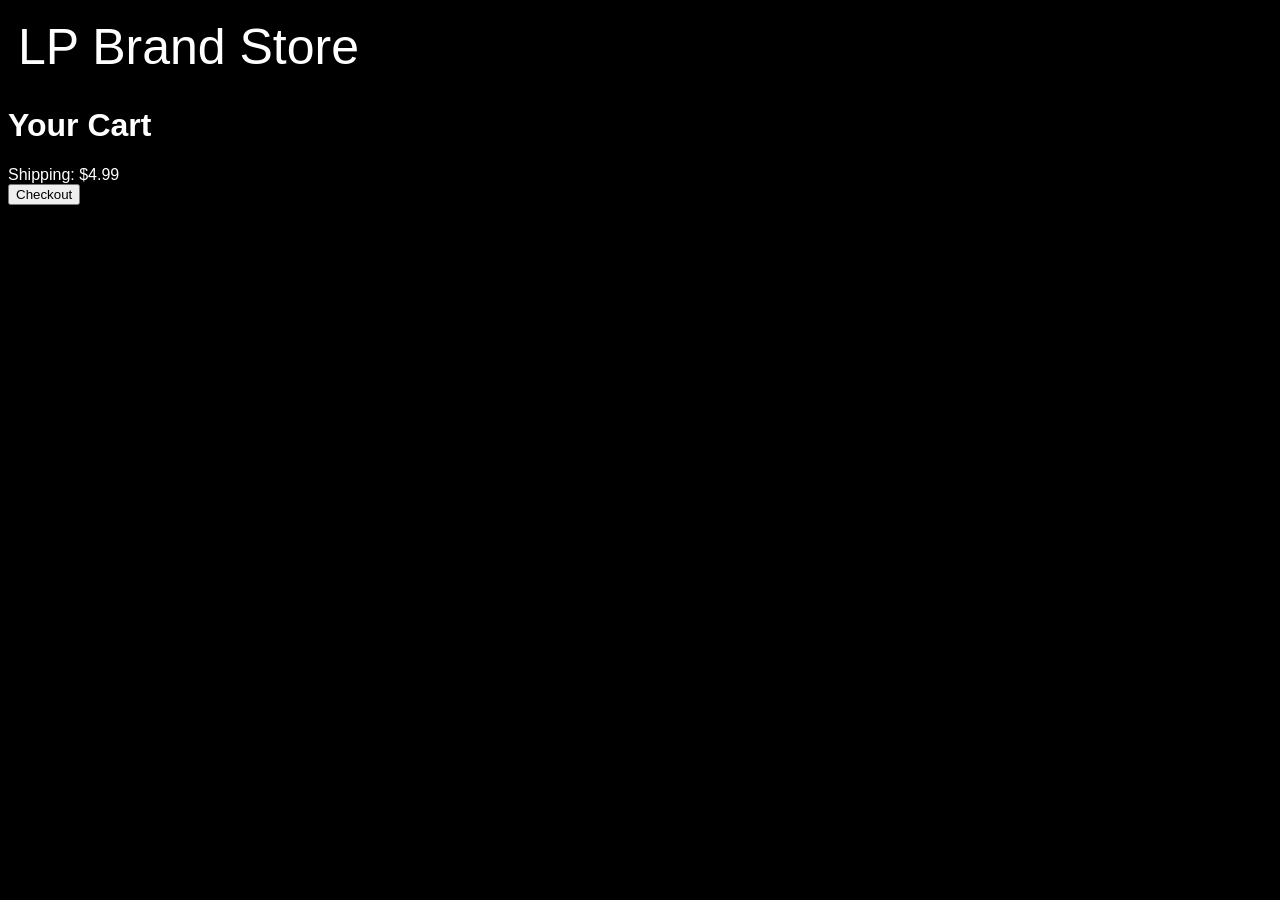
<file: cart.html>
<!DOCTYPE html>
<html>
<head>
    <title>Cart - LP Brand Store</title>
    <link rel="stylesheet" type="text/css" href="styles.css">
     <!-- BEGIN LivePerson Monitor. -->
     <script type="text/javascript">window.lpTag=window.lpTag||{},'undefined'==typeof window.lpTag._tagCount?(window.lpTag={wl:lpTag.wl||null,scp:lpTag.scp||null,site:'84851429'||'',section:lpTag.section||'',tagletSection:lpTag.tagletSection||null,autoStart:lpTag.autoStart!==!1,ovr:lpTag.ovr||{},_v:'1.10.0',_tagCount:1,protocol:'https:',events:{bind:function(t,e,i){lpTag.defer(function(){lpTag.events.bind(t,e,i)},0)},trigger:function(t,e,i){lpTag.defer(function(){lpTag.events.trigger(t,e,i)},1)}},defer:function(t,e){0===e?(this._defB=this._defB||[],this._defB.push(t)):1===e?(this._defT=this._defT||[],this._defT.push(t)):(this._defL=this._defL||[],this._defL.push(t))},load:function(t,e,i){var n=this;setTimeout(function(){n._load(t,e,i)},0)},_load:function(t,e,i){var n=t;t||(n=this.protocol+'//'+(this.ovr&&this.ovr.domain?this.ovr.domain:'lptag.liveperson.net')+'/tag/tag.js?site='+this.site);var o=document.createElement('script');o.setAttribute('charset',e?e:'UTF-8'),i&&o.setAttribute('id',i),o.setAttribute('src',n),document.getElementsByTagName('head').item(0).appendChild(o)},init:function(){this._timing=this._timing||{},this._timing.start=(new Date).getTime();var t=this;window.attachEvent?window.attachEvent('onload',function(){t._domReady('domReady')}):(window.addEventListener('DOMContentLoaded',function(){t._domReady('contReady')},!1),window.addEventListener('load',function(){t._domReady('domReady')},!1)),'undefined'===typeof window._lptStop&&this.load()},start:function(){this.autoStart=!0},_domReady:function(t){this.isDom||(this.isDom=!0,this.events.trigger('LPT','DOM_READY',{t:t})),this._timing[t]=(new Date).getTime()},vars:lpTag.vars||[],dbs:lpTag.dbs||[],ctn:lpTag.ctn||[],sdes:lpTag.sdes||[],hooks:lpTag.hooks||[],identities:lpTag.identities||[],ev:lpTag.ev||[]},lpTag.init()):window.lpTag._tagCount+=1;</script>
     <!-- END LivePerson Monitor. -->
    <script src="script.js"></script>
</head>
<body>
    <header>
        <div class="brand-name">LP Brand Store</div>
    </header>
    <main>
        <h1>Your Cart</h1>
        <div id="cart-items"></div>
        <div id="total"></div>
        <div id="shipping">Shipping: $4.99</div>
        <div id="grand-total"></div>
        <button id="checkout-button">Checkout</button>
    </main>
</body>
</html>
</file>
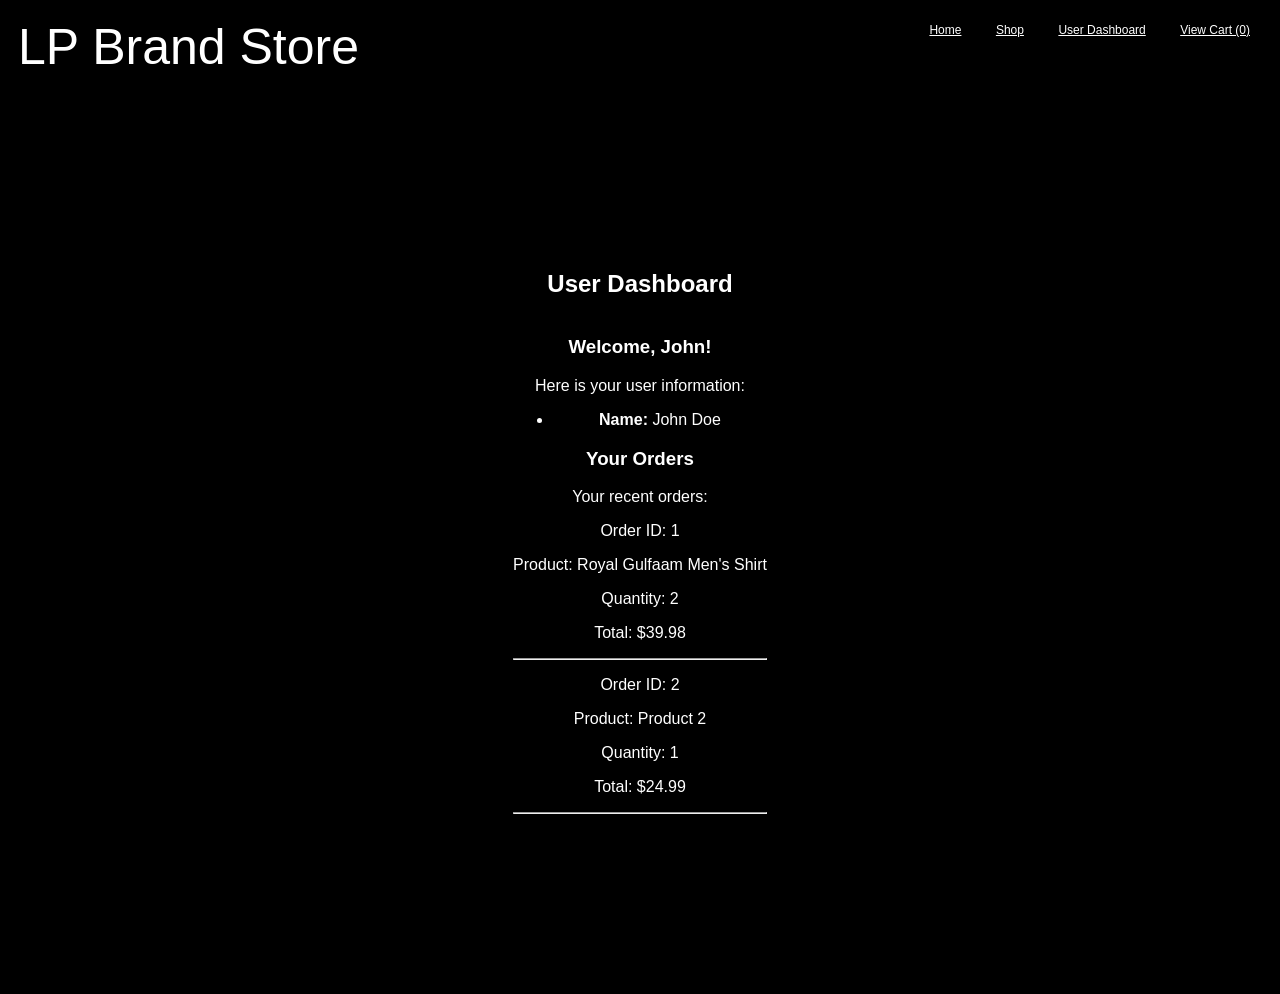
<file: dashboard.html>
<!DOCTYPE html>
<html>
<head>
    <title>User Dashboard - LP Brand Store</title>
    <link rel="stylesheet" type="text/css" href="styles.css">
</head>
<body>
    <header>
        <div class="brand-name">LP Brand Store</div>
        <div class="menu-links">
            <a href="index.html" class="button">Home</a>
            <a href="products.html" class="button">Shop</a>
            <a href="dashboard.html" class="button" id="user-dashboard">User Dashboard</a>
            <a href="cart.html" class="button" id="cart-button">View Cart (0)</a>
        </div>
    </header>
    <main>
        <div class="center-content">
            <h2>User Dashboard</h2>
            <div class="user-profile">
                <h3>Welcome, <span id="user-first-name"></span>!</h3>
                <p>Here is your user information:</p>
                <ul>
                    <li><strong>Name:</strong> <span id="user-name"></span></li>
                    <!-- Add more user information fields as needed -->
                </ul>
                <h3>Your Orders</h3>
                <div id="user-orders">
                    <!-- Order details will be dynamically filled here -->
                </div>
            </div>
        </div>
    </main>
    <script>
        // Simulated user authentication
        const authenticatedUser = {
            firstName: "John",
            lastName: "Doe",
            orders: [
                { id: 1, product: "Royal Gulfaam Men's Shirt", quantity: 2, total: 39.98 },
                { id: 2, product: "Product 2", quantity: 1, total: 24.99 },
                // Add more orders as needed
            ]
        };

        // Function to update user information in the dashboard
        function updateUserDashboard() {
            const userFirstName = document.getElementById("user-first-name");
            const userName = document.getElementById("user-name");
            const userOrders = document.getElementById("user-orders");

            if (authenticatedUser) {
                // Show user's first name
                userFirstName.textContent = authenticatedUser.firstName;
                userName.textContent = `${authenticatedUser.firstName} ${authenticatedUser.lastName}`;
                userOrders.innerHTML = "<p>Your recent orders:</p>";
                for (const order of authenticatedUser.orders) {
                    const orderItem = document.createElement("div");
                    orderItem.className = "order-item";
                    orderItem.innerHTML = `
                        <p>Order ID: ${order.id}</p>
                        <p>Product: ${order.product}</p>
                        <p>Quantity: ${order.quantity}</p>
                        <p>Total: $${order.total.toFixed(2)}</p>
                        <hr>
                    `;
                    userOrders.appendChild(orderItem);
                }
            } else {
                // User not authenticated, hide user dashboard elements
                userFirstName.textContent = "";
                userName.textContent = "";
                userOrders.textContent = "Please log in to view your orders.";
            }
        }

        // Update user dashboard on page load
        updateUserDashboard();
    </script>
</body>
</html>
</file>
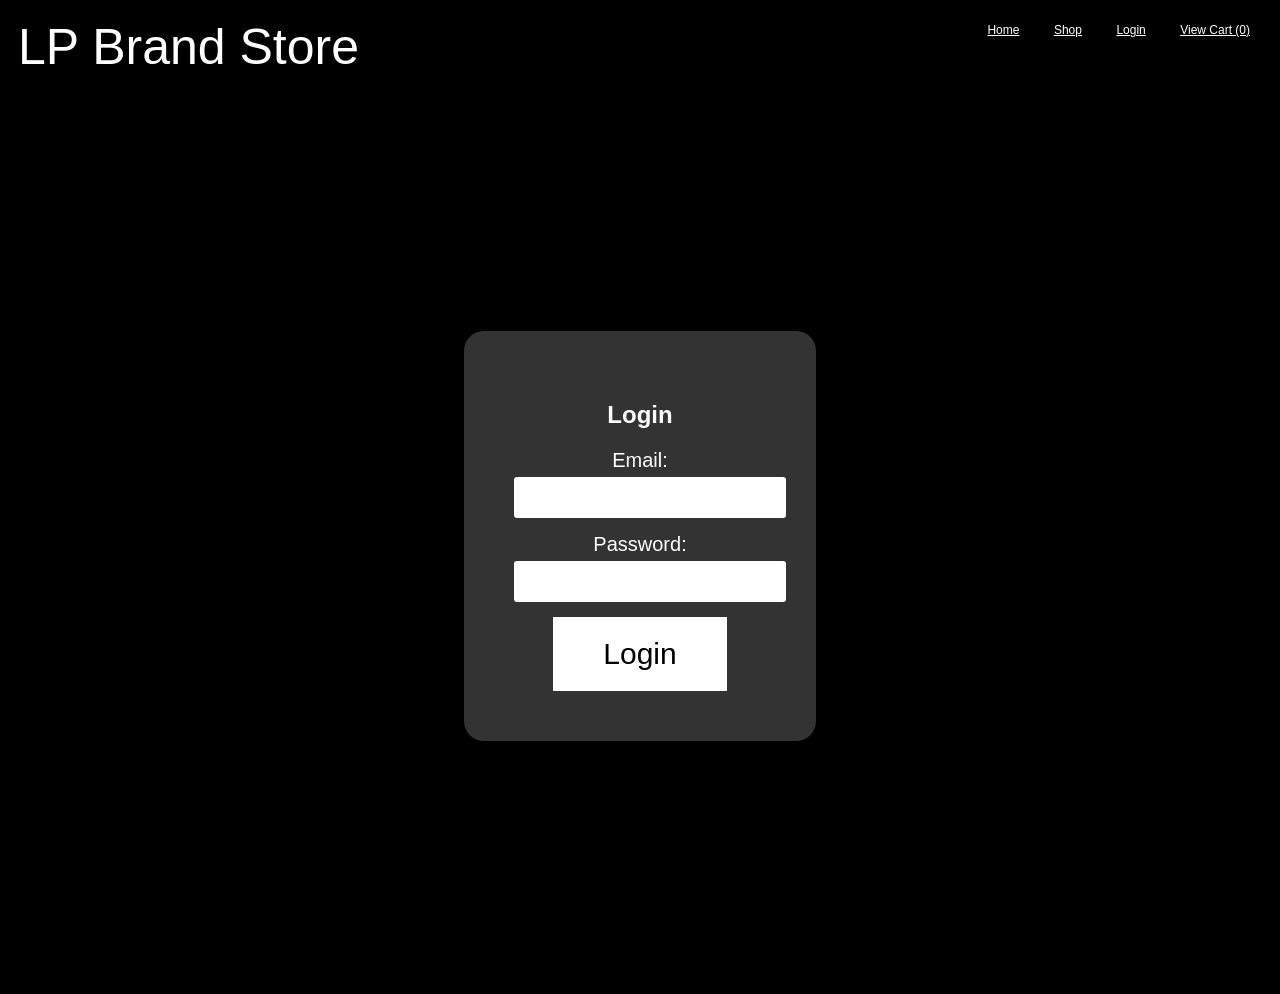
<file: login.html>
<!DOCTYPE html>
<html>
<head>
    <title>Login - LP Brand Store</title>
    <link rel="stylesheet" type="text/css" href="styles.css">
     <!-- BEGIN LivePerson Monitor. -->
     <script type="text/javascript">window.lpTag=window.lpTag||{},'undefined'==typeof window.lpTag._tagCount?(window.lpTag={wl:lpTag.wl||null,scp:lpTag.scp||null,site:'84851429'||'',section:lpTag.section||'',tagletSection:lpTag.tagletSection||null,autoStart:lpTag.autoStart!==!1,ovr:lpTag.ovr||{},_v:'1.10.0',_tagCount:1,protocol:'https:',events:{bind:function(t,e,i){lpTag.defer(function(){lpTag.events.bind(t,e,i)},0)},trigger:function(t,e,i){lpTag.defer(function(){lpTag.events.trigger(t,e,i)},1)}},defer:function(t,e){0===e?(this._defB=this._defB||[],this._defB.push(t)):1===e?(this._defT=this._defT||[],this._defT.push(t)):(this._defL=this._defL||[],this._defL.push(t))},load:function(t,e,i){var n=this;setTimeout(function(){n._load(t,e,i)},0)},_load:function(t,e,i){var n=t;t||(n=this.protocol+'//'+(this.ovr&&this.ovr.domain?this.ovr.domain:'lptag.liveperson.net')+'/tag/tag.js?site='+this.site);var o=document.createElement('script');o.setAttribute('charset',e?e:'UTF-8'),i&&o.setAttribute('id',i),o.setAttribute('src',n),document.getElementsByTagName('head').item(0).appendChild(o)},init:function(){this._timing=this._timing||{},this._timing.start=(new Date).getTime();var t=this;window.attachEvent?window.attachEvent('onload',function(){t._domReady('domReady')}):(window.addEventListener('DOMContentLoaded',function(){t._domReady('contReady')},!1),window.addEventListener('load',function(){t._domReady('domReady')},!1)),'undefined'===typeof window._lptStop&&this.load()},start:function(){this.autoStart=!0},_domReady:function(t){this.isDom||(this.isDom=!0,this.events.trigger('LPT','DOM_READY',{t:t})),this._timing[t]=(new Date).getTime()},vars:lpTag.vars||[],dbs:lpTag.dbs||[],ctn:lpTag.ctn||[],sdes:lpTag.sdes||[],hooks:lpTag.hooks||[],identities:lpTag.identities||[],ev:lpTag.ev||[]},lpTag.init()):window.lpTag._tagCount+=1;</script>
     <!-- END LivePerson Monitor. -->
    <script src="script.js"></script>
</head>
<body>
    <header>
        <div class="brand-name">LP Brand Store</div>
        <div class="menu-links">
            <a href="index.html" class="button">Home</a>
            <a href="products.html" class="button">Shop</a>
            <a href="login.html" class="button" id="login-button">Login</a>
            <a href="cart.html" class="button" id="cart-button">View Cart (0)</a>
        </div>
    </header>
    <main>
        <div class="center-content">
            <div class="login-form">
                <h2>Login</h2>
                <form id="login-form" action="/login" method="POST">
                    <label for="email">Email:</label>
                    <input type="email" id="email" name="email" required>
                    <br>
                    <label for="password">Password:</label>
                    <input type="password" id="password" name="password" required>
                    <br>
                    <button type="button" id="login-submit" class="button">Login</button>
                </form>
            </div>
            <div class="user-info" id="user-info">
                <!-- Placeholder for the user's first name when authenticated -->
            </div>
            <button id="logout-button" class="button" style="display: none;">Logout</button>
        </div>
    </main>
</body>
</html>
</file>
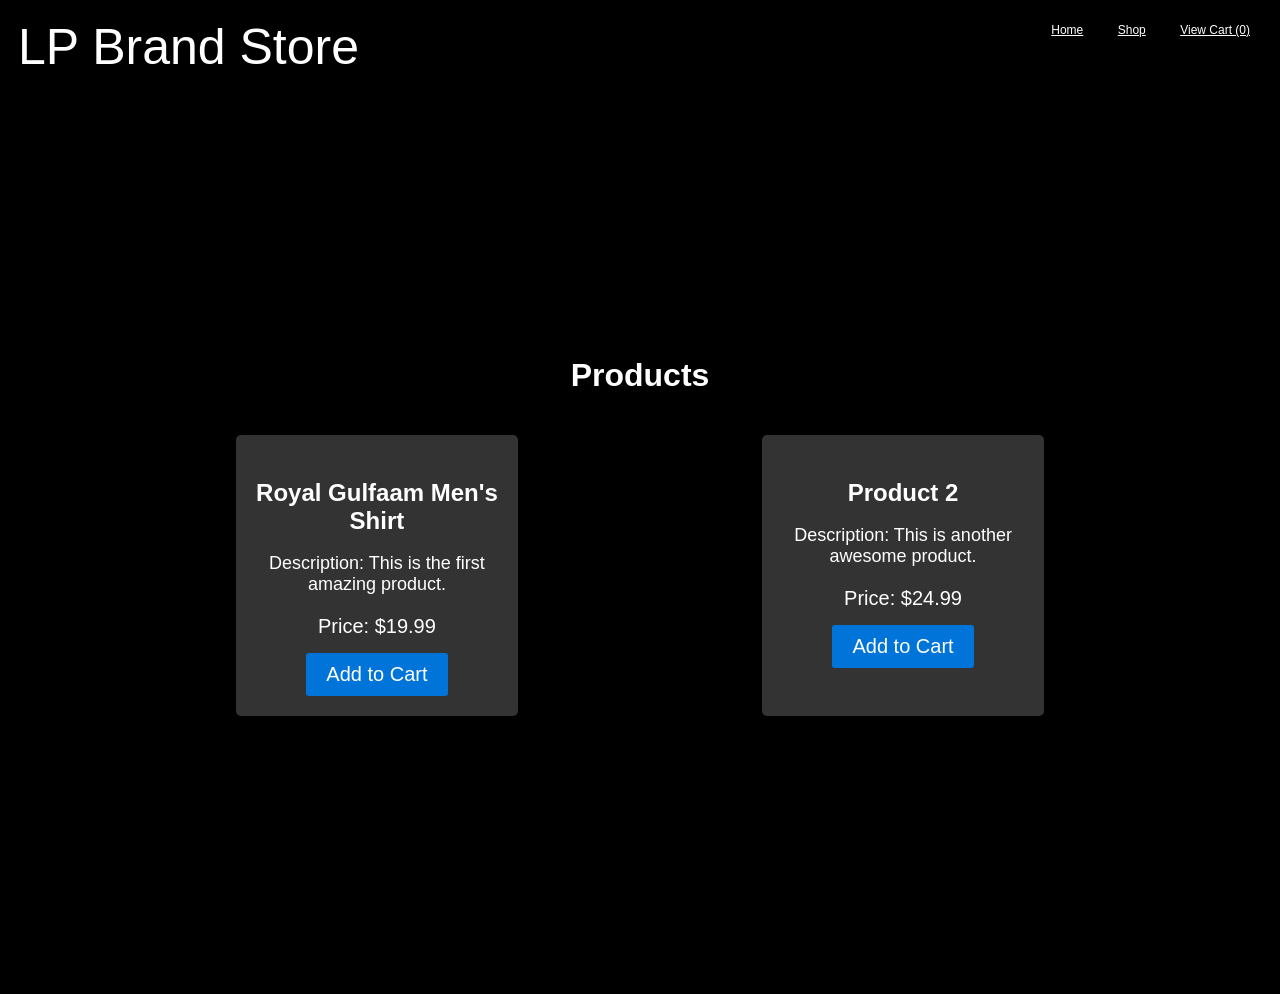
<file: products.html>
<!DOCTYPE html>
<html>
<head>
    <title>Products - LP Brand Store</title>
    <link rel="stylesheet" type="text/css" href="styles.css">
     <!-- BEGIN LivePerson Monitor. -->
     <script type="text/javascript">window.lpTag=window.lpTag||{},'undefined'==typeof window.lpTag._tagCount?(window.lpTag={wl:lpTag.wl||null,scp:lpTag.scp||null,site:'84851429'||'',section:lpTag.section||'',tagletSection:lpTag.tagletSection||null,autoStart:lpTag.autoStart!==!1,ovr:lpTag.ovr||{},_v:'1.10.0',_tagCount:1,protocol:'https:',events:{bind:function(t,e,i){lpTag.defer(function(){lpTag.events.bind(t,e,i)},0)},trigger:function(t,e,i){lpTag.defer(function(){lpTag.events.trigger(t,e,i)},1)}},defer:function(t,e){0===e?(this._defB=this._defB||[],this._defB.push(t)):1===e?(this._defT=this._defT||[],this._defT.push(t)):(this._defL=this._defL||[],this._defL.push(t))},load:function(t,e,i){var n=this;setTimeout(function(){n._load(t,e,i)},0)},_load:function(t,e,i){var n=t;t||(n=this.protocol+'//'+(this.ovr&&this.ovr.domain?this.ovr.domain:'lptag.liveperson.net')+'/tag/tag.js?site='+this.site);var o=document.createElement('script');o.setAttribute('charset',e?e:'UTF-8'),i&&o.setAttribute('id',i),o.setAttribute('src',n),document.getElementsByTagName('head').item(0).appendChild(o)},init:function(){this._timing=this._timing||{},this._timing.start=(new Date).getTime();var t=this;window.attachEvent?window.attachEvent('onload',function(){t._domReady('domReady')}):(window.addEventListener('DOMContentLoaded',function(){t._domReady('contReady')},!1),window.addEventListener('load',function(){t._domReady('domReady')},!1)),'undefined'===typeof window._lptStop&&this.load()},start:function(){this.autoStart=!0},_domReady:function(t){this.isDom||(this.isDom=!0,this.events.trigger('LPT','DOM_READY',{t:t})),this._timing[t]=(new Date).getTime()},vars:lpTag.vars||[],dbs:lpTag.dbs||[],ctn:lpTag.ctn||[],sdes:lpTag.sdes||[],hooks:lpTag.hooks||[],identities:lpTag.identities||[],ev:lpTag.ev||[]},lpTag.init()):window.lpTag._tagCount+=1;</script>
     <!-- END LivePerson Monitor. -->
    <script src="script.js"></script>
</head>
<body>
    <header>
        <div class="brand-name">LP Brand Store</div>
        <div class="menu-links">
            <a href="index.html" class="button">Home</a>
            <a href="products.html" class="button">Shop</a>
            <a href="cart.html" class="button" id="cart-button">View Cart (0)</a>
        </div>
    </header>
    <main>
        <div class="center-content">
            <h1>Products</h1>
            <div class="product-list">
                <div class="product">
                    <h3>Royal Gulfaam Men's Shirt</h3>
                    <p>Description: This is the first amazing product.</p>
                    <p class="price">Price: $19.99</p>
                    <button class="add-to-cart" data-product-id="product1" data-price="19.99" data-product-name="Royal Gulfaam Men's Shirt">Add to Cart</button>
                </div>
                <div class="product">
                    <h3>Product 2</h3>
                    <p>Description: This is another awesome product.</p>
                    <p class="price">Price: $24.99</p>
                    <button class="add-to-cart" data-product-id="product2" data-price="24.99" data-product-name="Product 2">Add to Cart</button>
                </div>
                <!-- Add more products as needed -->
            </div>
        </div>
    </main>
</body>
</html>
</file>
<file: styles.css>
/* Set black background and white text for all pages */
body {
  background-color: black;
  color: white;
  font-family: Arial, sans-serif; /* Change font to Arial (or any desired font) */
}

/* Style the menu links */
.menu-links {
  position: absolute;
  top: 20px;
  right: 20px;
}

/* Style the login button and other menu links */
.menu-links .button {
  font-size: 12px;
  padding: 5px 10px;
  background-color: black; /* Set the background color to black */
  color: white; /* Set the text color to white */
  border: none;
  cursor: pointer;
  margin-left: 10px; /* Add some space between the buttons */
}

/* Style the brand name */
.brand-name {
  font-size: 50px;
  color: white;
  padding: 10px;
}

/* Style the button */
.button {
  font-size: 30px;
  padding: 20px 50px; /* Adjust the padding to control spacing around the button */
  background-color: white;
  color: black;
  border: none;
  cursor: pointer;
}

/* Center elements vertically and horizontally */
.center-content {
  display: flex;
  flex-direction: column;
  align-items: center;
  justify-content: center;
  height: 100vh;
  text-align: center;
}

/* Style the cart items */
.cart-item {
  display: flex;
  justify-content: space-between;
  margin: 10px 0;
}

/* Style the welcome text */
.info {
  font-size: 18px; /* Change the font size */
  margin-bottom: 20px; /* Add space below the welcome text */
}

/* Style the login form */
.login-form {
  background-color: #333; /* Blue background color */
  padding: 50px;
  border-radius:20px;
  box-shadow: 0 4px 8px rgba(0, 0, 0, 0.3);
}

/* Style the labels for the email and password input fields */
.login-form label {
  display: block;
  font-size: 20px;
  margin-bottom: 5px;
}

/* Style the email and password input fields */
.login-form input[type="email"],
.login-form input[type="password"] {
  width: 100%;
  padding: 10px;
  font-size: 18px;
  margin-bottom: 15px;
  border: none;
  border-radius: 3px;
}

/* Style the login button */
.login-form input[type="submit"] {
  width: 70%;
}

/* Style the product list */
.product-list {
  display: flex;
  flex-wrap: wrap;
  justify-content: space-between;
  margin-top: 20px;
}

/* Style each product item */
.product {
  width: 30%;
  background-color: #333;
  padding: 20px;
  margin-bottom: 20px;
  border-radius: 5px;
  box-shadow: 0 4px 8px rgba(0, 0, 0, 0.3);
}

/* Style product title */
.product h3 {
  font-size: 24px;
  color: white;
  margin-bottom: 10px;
}

/* Style product description */
.product p {
  font-size: 18px;
  color: white;
  margin-bottom: 15px;
}

/* Style product price */
.product .price {
  font-size: 20px;
  color: white;
  margin-bottom: 15px;
}

/* Style Add to Cart button */
.product .add-to-cart {
  font-size: 20px;
  padding: 10px 20px;
  background-color: #0074D9;
  color: white;
  border: none;
  border-radius: 3px;
  cursor: pointer;
}
</file>
